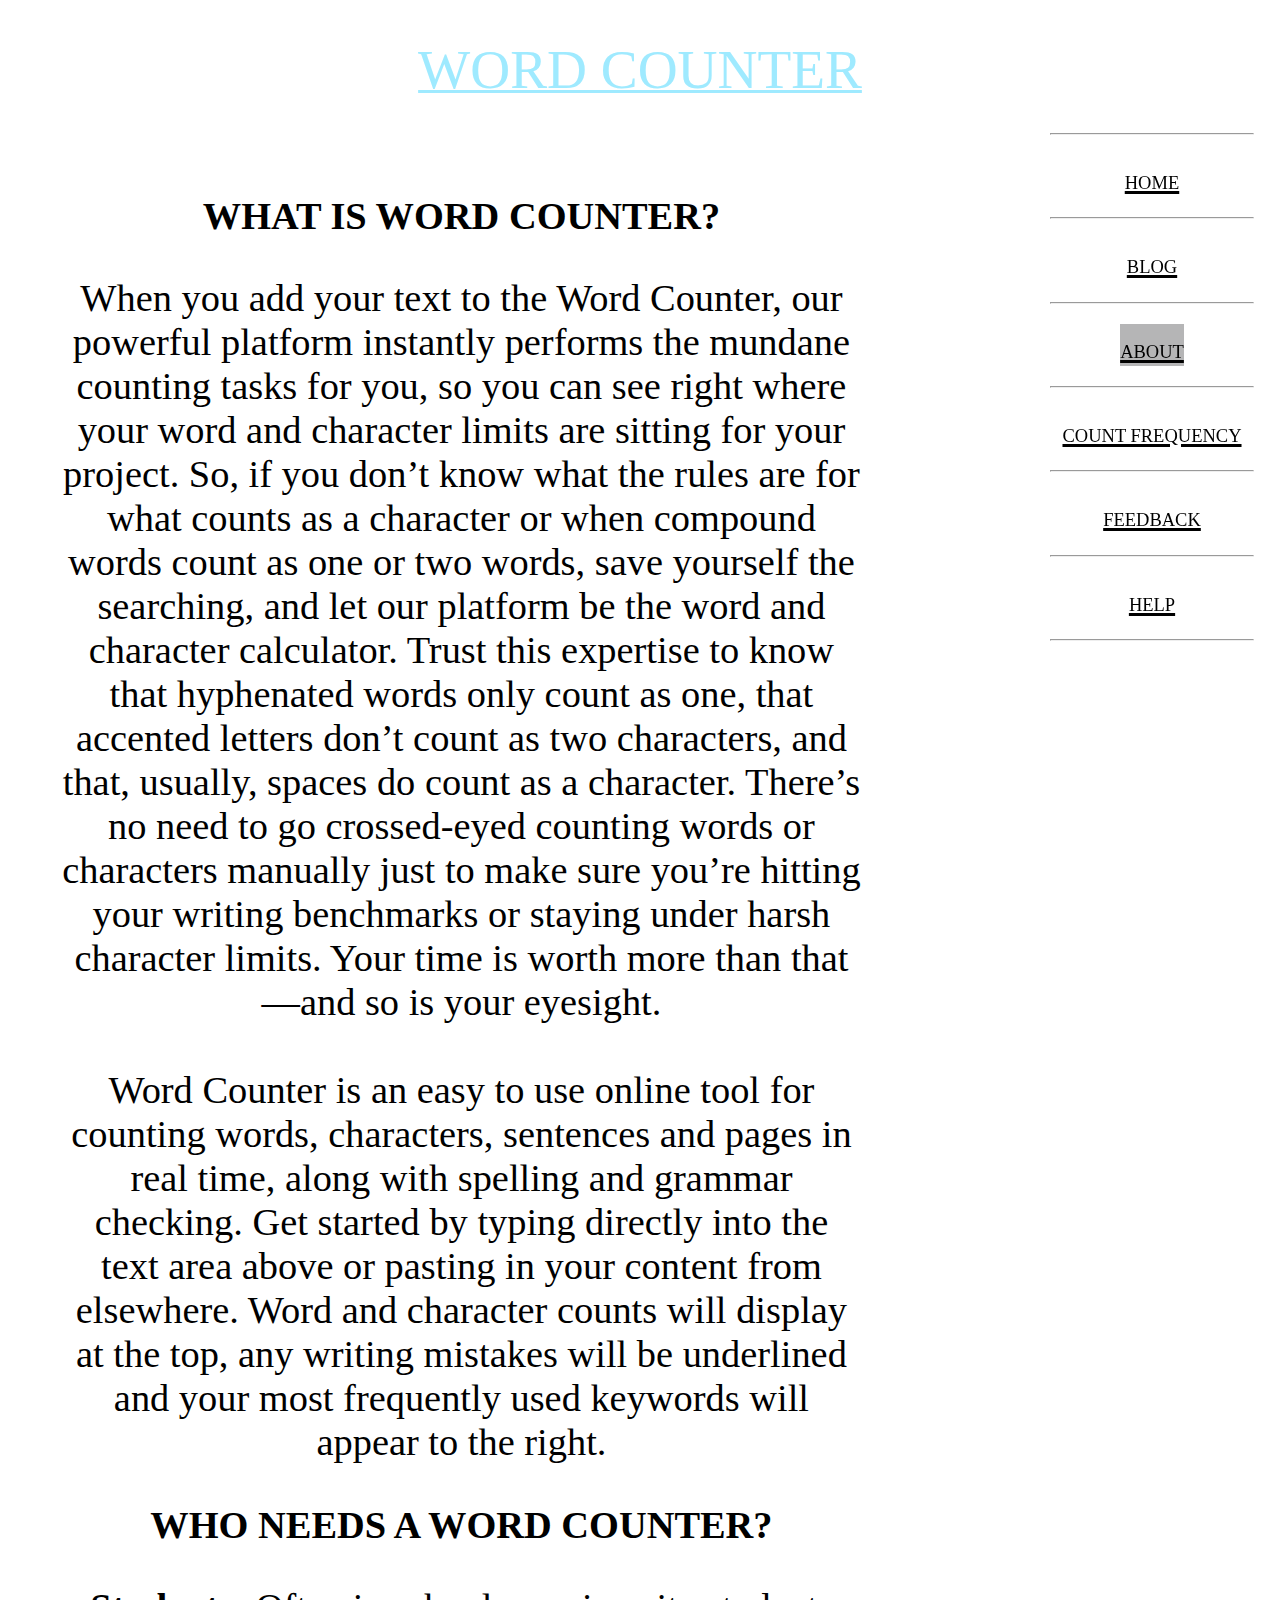
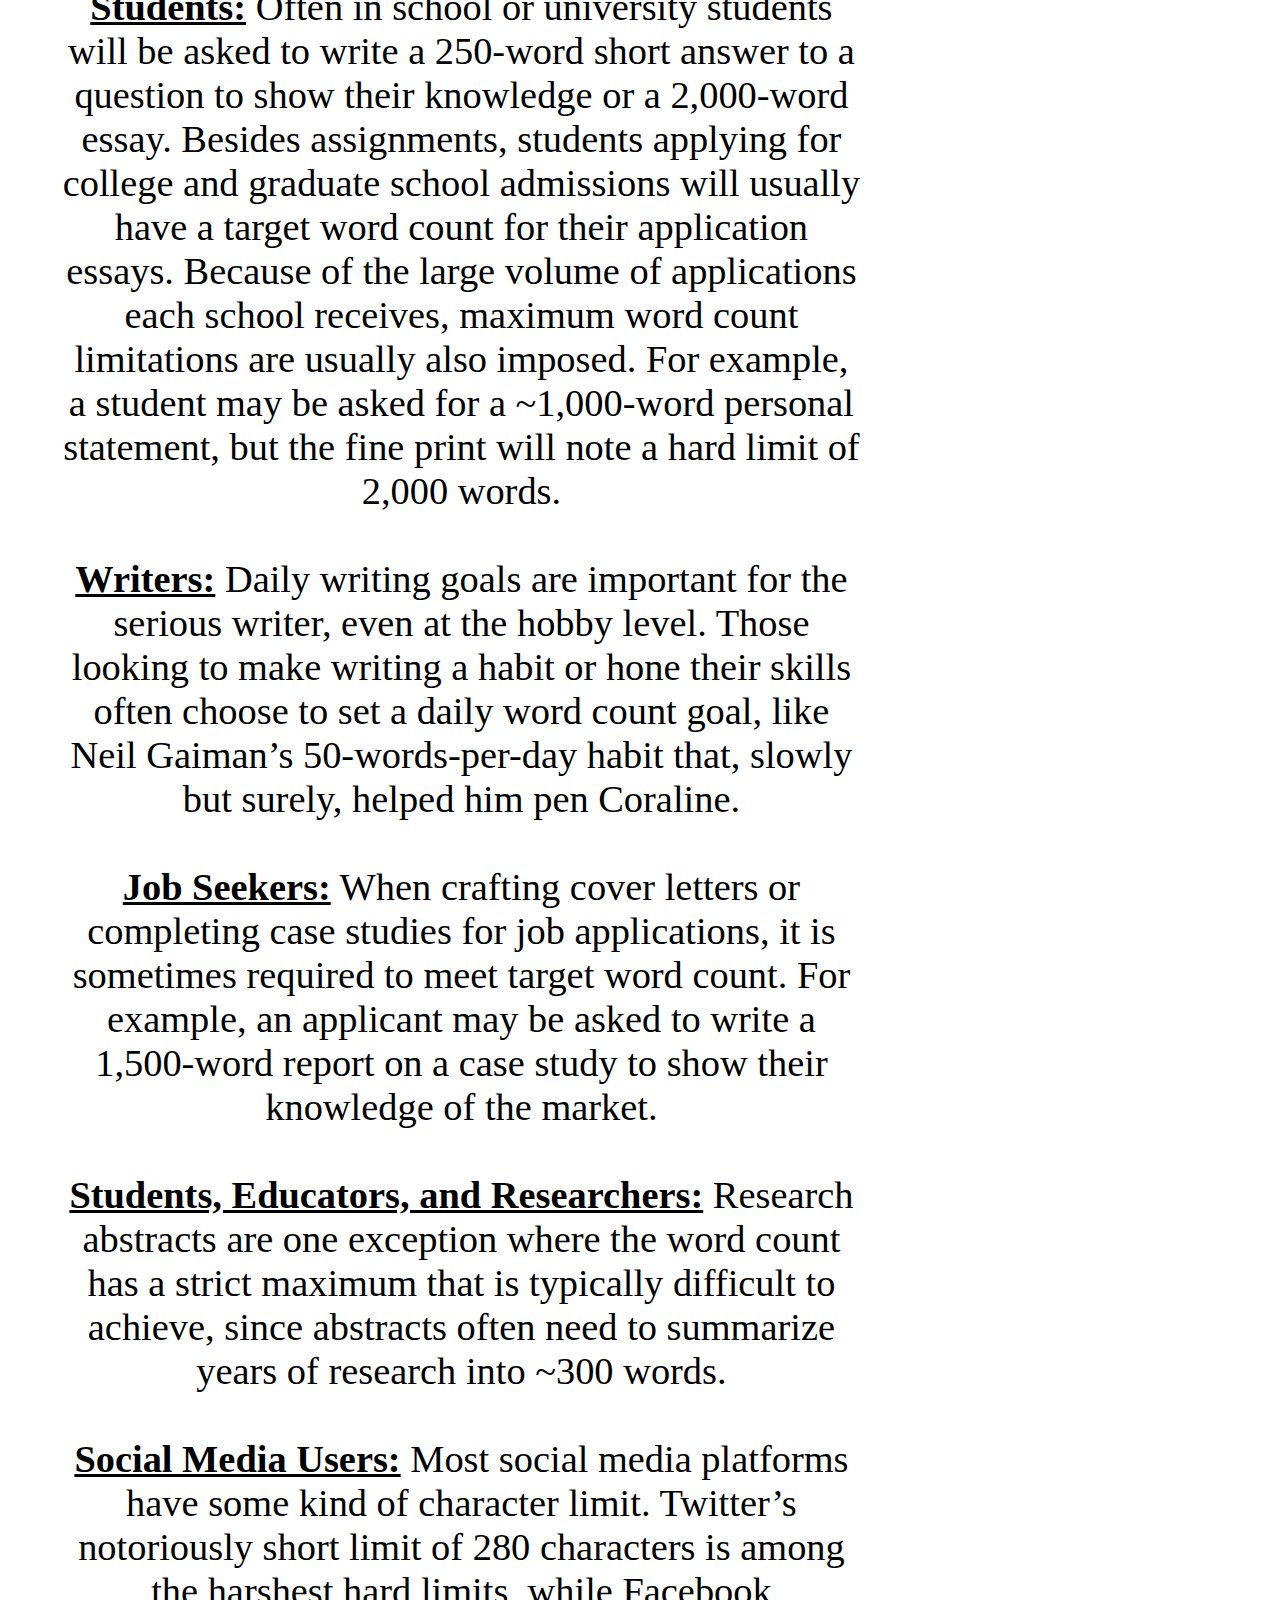
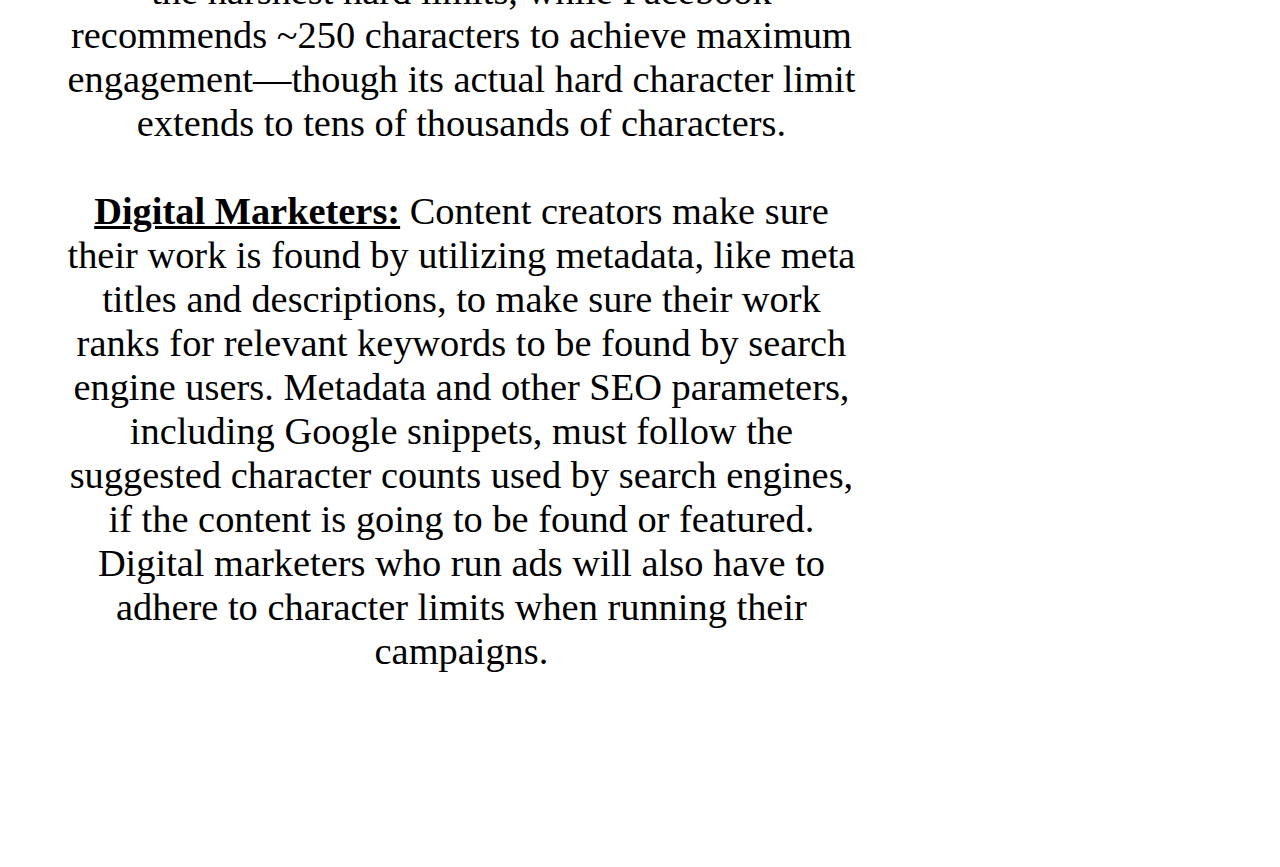
<file: full_and_final_website.html/about.html>
<!DOCTYPE html>
<html>
    <head>
        <meta charset="UTF-8">
    <meta http-equiv="X-UA-Compatible" content="IE=edge">
    <meta name="viewport" content="width=device-width, initial-scale=1.0">
    </head>
    <style>
        div.parent{
            display:grid;
            grid-template-columns: 70% 30%;
            margin-left: 2%;
            margin-right: 2%;
            margin-top: 2%;
            margin-bottom: 2%;
            /* border: solid black; */
            font-size: 40px;
            font-family: Georgia, 'Times New Roman', Times, serif;
        }
        .one{
            z-index: 10;
            font-size:3vw;
            margin:0%;
            padding:3%;
            background-image: url('https://tse4.mm.bing.net/th?id=OIP.OizYAY3-2MtbjfHpnBRYXAHaEK&pid=Api&P=0&h=180');
            background-size: 50%;
            /* min-width   : 600px; */
            color:rgb(159, 234, 255);
            text-align: center;
            text-transform:uppercase;
            grid-column: 1/3;
            position:fixed;
            top:0%;
            right:0%;
            left:0%;

            visibility: visible;
           -webkit-animation: fadeIn 1s;
            animation: fadeIn 1s;
            display: block;
            /* grid-row: 1/3; */
        }
        .two{
            margin:0%;
            padding:2%;
            /* background-color:rgb(150, 60, 27); */
            color:black;
            text-align: left;
            grid-column: 1/2;
            grid-row: 3/20;
        }
        .content a:hover {
            background-color:rgb(148, 148, 181);
        }
        .three a.active {
  background-color:rgb(181, 181, 182); }
  .three{
            font-size: 3vw;
            width: 20%;
            margin:0%;
            padding:2%;
            background-image: url('https://tse4.mm.bing.net/th?id=OIP.OizYAY3-2MtbjfHpnBRYXAHaEK&pid=Api&P=0&h=180');
            color:black;
            text-align: center;
            text-transform: uppercase;
            grid-column: 2/3;
            grid-row: 2/10;
            position:fixed;
            right:0%;
            top:0%;
            bottom:0%;
            visibility: visible;
           -webkit-animation: fadeIn 1s;
            animation: fadeIn 1s;
            }


            @media screen and (max-width: 700px) {
                .three{
            font-size: 30px;
            width: 20%;
            margin:0%;
            padding:2%;
            background-image: url('https://tse4.mm.bing.net/th?id=OIP.OizYAY3-2MtbjfHpnBRYXAHaEK&pid=Api&P=0&h=180');
            color:black;
            text-align: center;
            text-transform: uppercase;
            grid-column: 2/3;
            grid-row: 2/10;
            position:fixed;
            right:0%;
            top:0%;
            bottom:0%;
            visibility: visible;
           -webkit-animation: fadeIn 1s;
            animation: fadeIn 1s;
            }
        }
        /* Add animation (fade in the popup) */
          @-webkit-keyframes fadeIn {
          from {opacity: 0;}
          to {opacity: 1;}
         }

        @keyframes fadeIn {
        from {opacity: 0;}
        to {opacity:1 ;}
        }
        body{
            grid:none;
            background-image: url('https://media.istockphoto.com/id/1223914421/vector/abstract-blue-wave-background.jpg?s=612x612&w=0&k=20&c=W8IAWjODYdStfbZXxqdG-ovDG2rWjRehnlrQCw1eDn0=');
            margin:10px;
            padding:10px;
            text-align: center;
        }
        * {
  box-sizing: border-box;
}

#popup {
  display: none;
}

.popup__wrapper {
  background: rgba(0, 0, 0, .75);
  position: fixed;
  top: 0;
  left: 0;
  bottom: 0;
  right: 0;
  z-index: 10;
}

.popup__container {
  background: #fff;
  font-family: Helvetica, Arial, sans-serif;
  font-size: 18px;
  margin: 100px auto;
  max-width: 100%;
  padding: 20px;
  width: 500px;
}

.popup__title {
  font-size: 26px;
  margin-bottom: 15px;
}
    </style>
    <body>
        <div class="parent">
        <div class="two"><small><small></small>
            <br>
            <br>

        <h3 style="text-align: center; font-size: 3vw;">WHAT IS WORD COUNTER?</h3>
        <p style="text-align: center; font-size: 3vw;">When you add your text to the Word Counter, our powerful platform instantly performs the mundane counting tasks for you, so you can see right where your word and character limits are sitting for your project.
So, if you don’t know what the rules are for what counts as a character or when compound words count as one or two words, save yourself the searching, and let our platform be the word and character calculator.
Trust this expertise to know that hyphenated words only count as one, that accented letters don’t count as two characters, and that, usually, spaces do count as a character.
There’s no need to go crossed-eyed counting words or characters manually just to make sure you’re hitting your writing benchmarks or staying under harsh character limits. Your time is worth more than that—and so is your eyesight.<br><br>

Word Counter is an easy to use online tool for counting words, characters, sentences and pages in real time, along with spelling and grammar checking. Get started by typing directly into the text area above or pasting
 in your content from elsewhere. Word and character counts will display at the top, any writing mistakes will be underlined and your most frequently used keywords will appear to the right.</p>
 <h3 style="text-align: center;font-size: 3vw;">WHO NEEDS A WORD COUNTER?</h3>
 <p style="text-align: center;font-size: 3vw;"><u><b>Students:</b></u> Often in school or university students will be asked to write a 250-word short answer to a question to show their knowledge or a 2,000-word essay.
Besides assignments, students applying for college and graduate school admissions will usually have a target word count for their application essays. Because of the large volume of applications each school receives, maximum word count limitations are usually also imposed.
For example, a student may be asked for a ~1,000-word personal statement, but the fine print will note a hard limit of 2,000 words.<br><br>
<u><b>Writers:</b></u> Daily writing goals are important for the serious writer, even at the hobby level. Those looking to make writing a habit or hone their skills often choose to set a daily word count goal, like Neil Gaiman’s 50-words-per-day habit that, slowly but surely, helped him pen Coraline.<br><br>
<u><b>Job Seekers:</b></u>  When crafting cover letters or completing case studies for job applications, it is sometimes required to meet target word count. For example, an applicant may be asked to write a 1,500-word report on a case study to show their knowledge of the market.<br><br>
<u><b>Students, Educators, and Researchers:</b></u> Research abstracts are one exception where the word count has a strict maximum that is typically difficult to achieve, since abstracts often need to summarize years of research into ~300 words.<br><br>
<u><b>Social Media Users:</b></u> Most social media platforms have some kind of character limit. Twitter’s notoriously short limit of 280 characters is among the harshest hard limits, while Facebook recommends ~250 characters to achieve maximum engagement—though its actual hard character limit extends to tens of thousands of characters.<br><br>
<u><b>Digital Marketers:</b></u>  Content creators make sure their work is found by utilizing metadata, like meta titles and descriptions, to make sure their work ranks for relevant keywords to be found by search engine users. Metadata and other SEO parameters, including Google snippets, must follow the suggested character counts used by search engines, if the content is going to be found or featured.
Digital marketers who run ads will also have to adhere to character limits when running their campaigns.</p>
<br>
<br> 
</small>
</small>
</div>
<p class="one" style="font-family:Georgia, 'Times New Roman', Times, serif;"><u><big><big>WORD COUNTER</big></big></u></p>
            <div class='three'>
                <br><br><hr>
                <div class='content'>
                <a  href='extra project.html' style="color:black; position:relative; text-align: center; "><small><small><small><small>HOME</small></small></small></small></a><hr>
            <a  href='blog.html' style="color:black; position:relative; text-align: center; "><small><small><small><small>BLOG</small></small></small></small></a><hr>
             <a href='about.html'  class='active'  style="color:black;position:relative; bottom:0px;"><small><small><small><small> ABOUT</small></small></small></small></a><hr>
                <a  href='f1.htm' style="color:black; position:relative;  text-align: center; "><small><small><small><small>COUNT FREQUENCY</small></small></small></small></a><hr>
            <!-- <a  href='find word.html' style="color:black; position:relative; text-align: center; "><small><small><small><small>FIND WORD</small></small></small></small></a><hr> -->
            <a  href='feedback.html' style="color:black; position:relative; text-align: center; "><small><small><small><small>FEEDBACK</small></small></small></small></a><hr>
    <a  href='help.html' style="color:black; position:relative; text-align: center; "><small><small><small><small>HELP</small></small></small></small></a><hr>
        
        </div>
            </div>
</div>
<div id="popup" class="popup__wrapper">
  <div class="popup__container">
    <h1 class="popup__title">Thank you for visiting!</h1>
    <p>Have a wonderful day 💁</p>
    <p>Kindly fill the feedback form!!</p>
    <a href="feedback.html">
      <button name= "feedback" size="20" maxlength="40"style="background-color:rgb(88, 175, 246); border: 3px black gradient;border-radius: 30px;"> <b><pre> FEEDBACK </pre></b></button>
      </a>
      <!-- <br><br> -->
      <a href="about.html">
          <button name= "home" size="20" maxlength="40"style="background-color:rgb(88, 175, 246); border: 3px black gradient;border-radius: 30px; right:10px;"> <b><pre> BACK </pre></b></button>
          </a>
  </div>
</div>
    </body>
    <script>
        function onMouseOut(event) {
  // If the mouse is near the top of the window, show the popup
  if (event.clientY < 90) {
    // Remove this event listener
    document.removeEventListener("mouseout", onMouseOut);

    // Show the popup
    document.getElementById("popup").style.display = "block";
  }
}

document.addEventListener("mouseout", onMouseOut);
    </script>
</html>
</file>
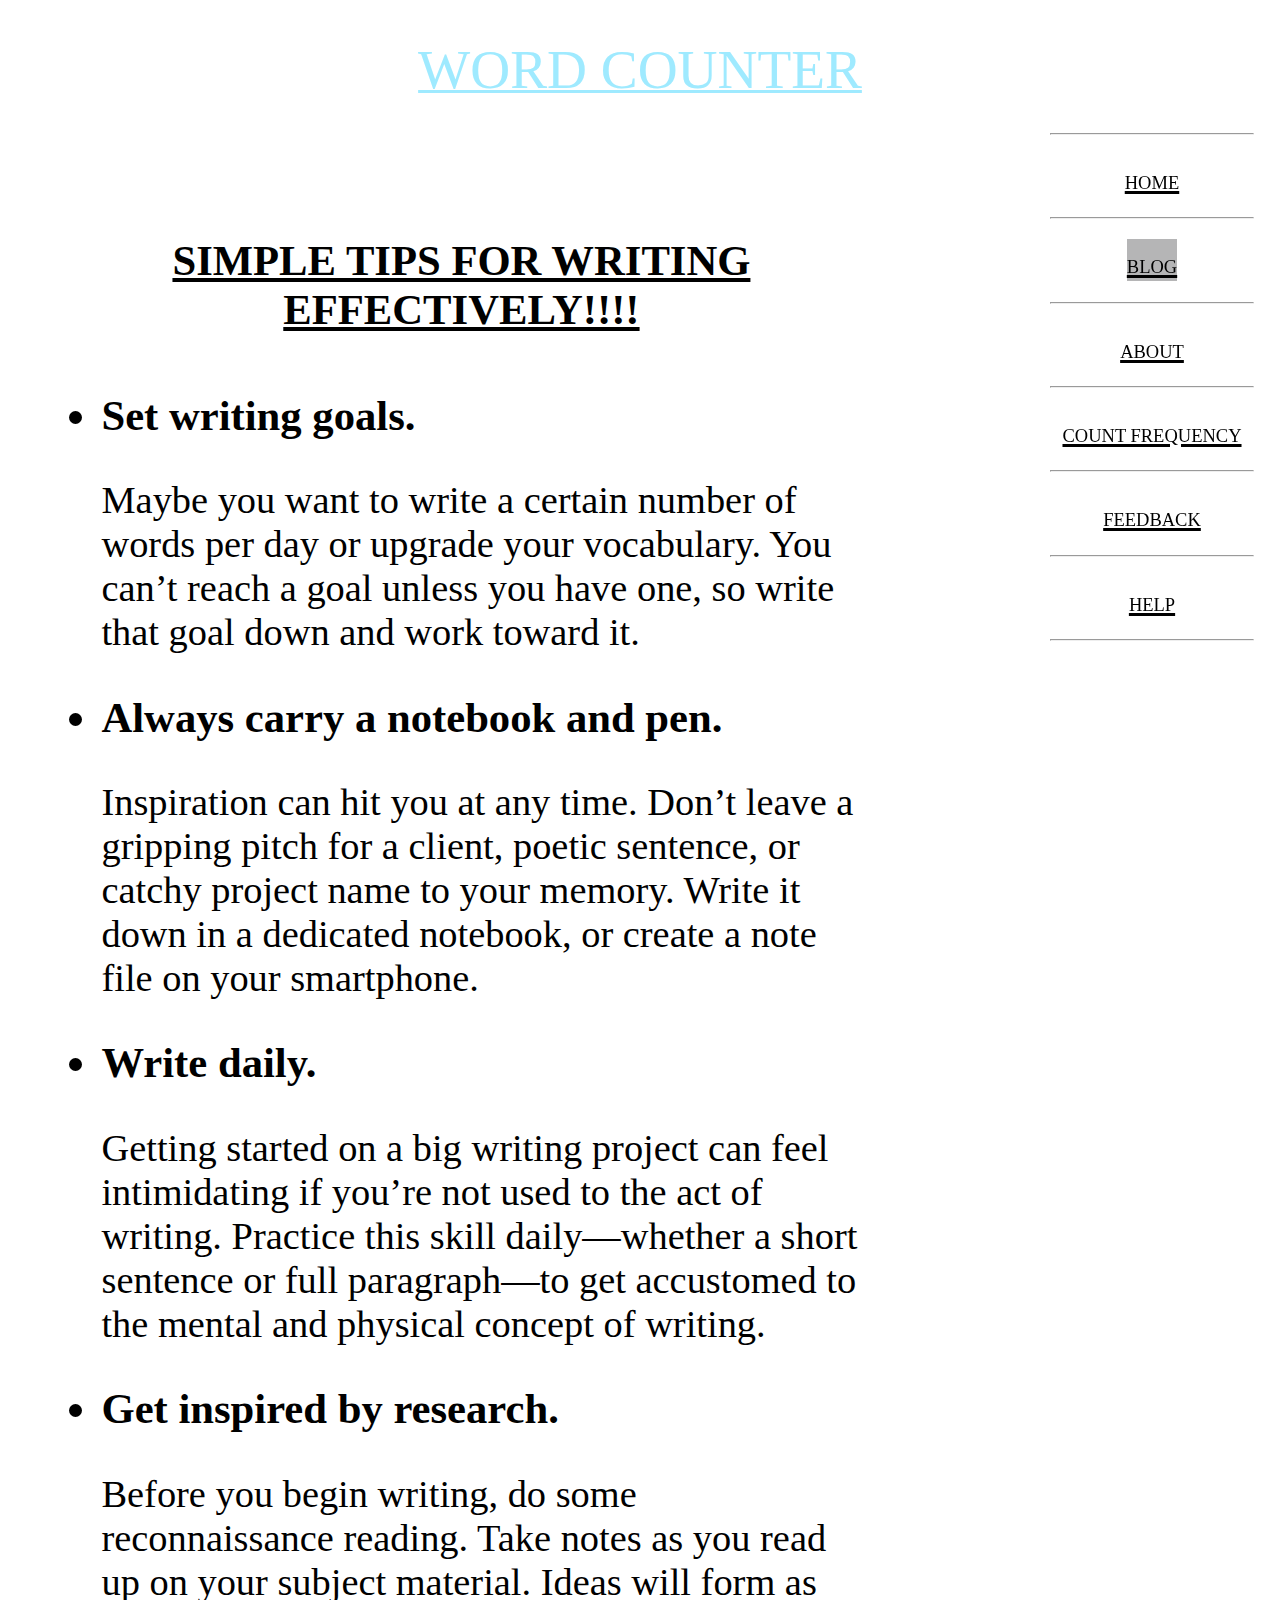
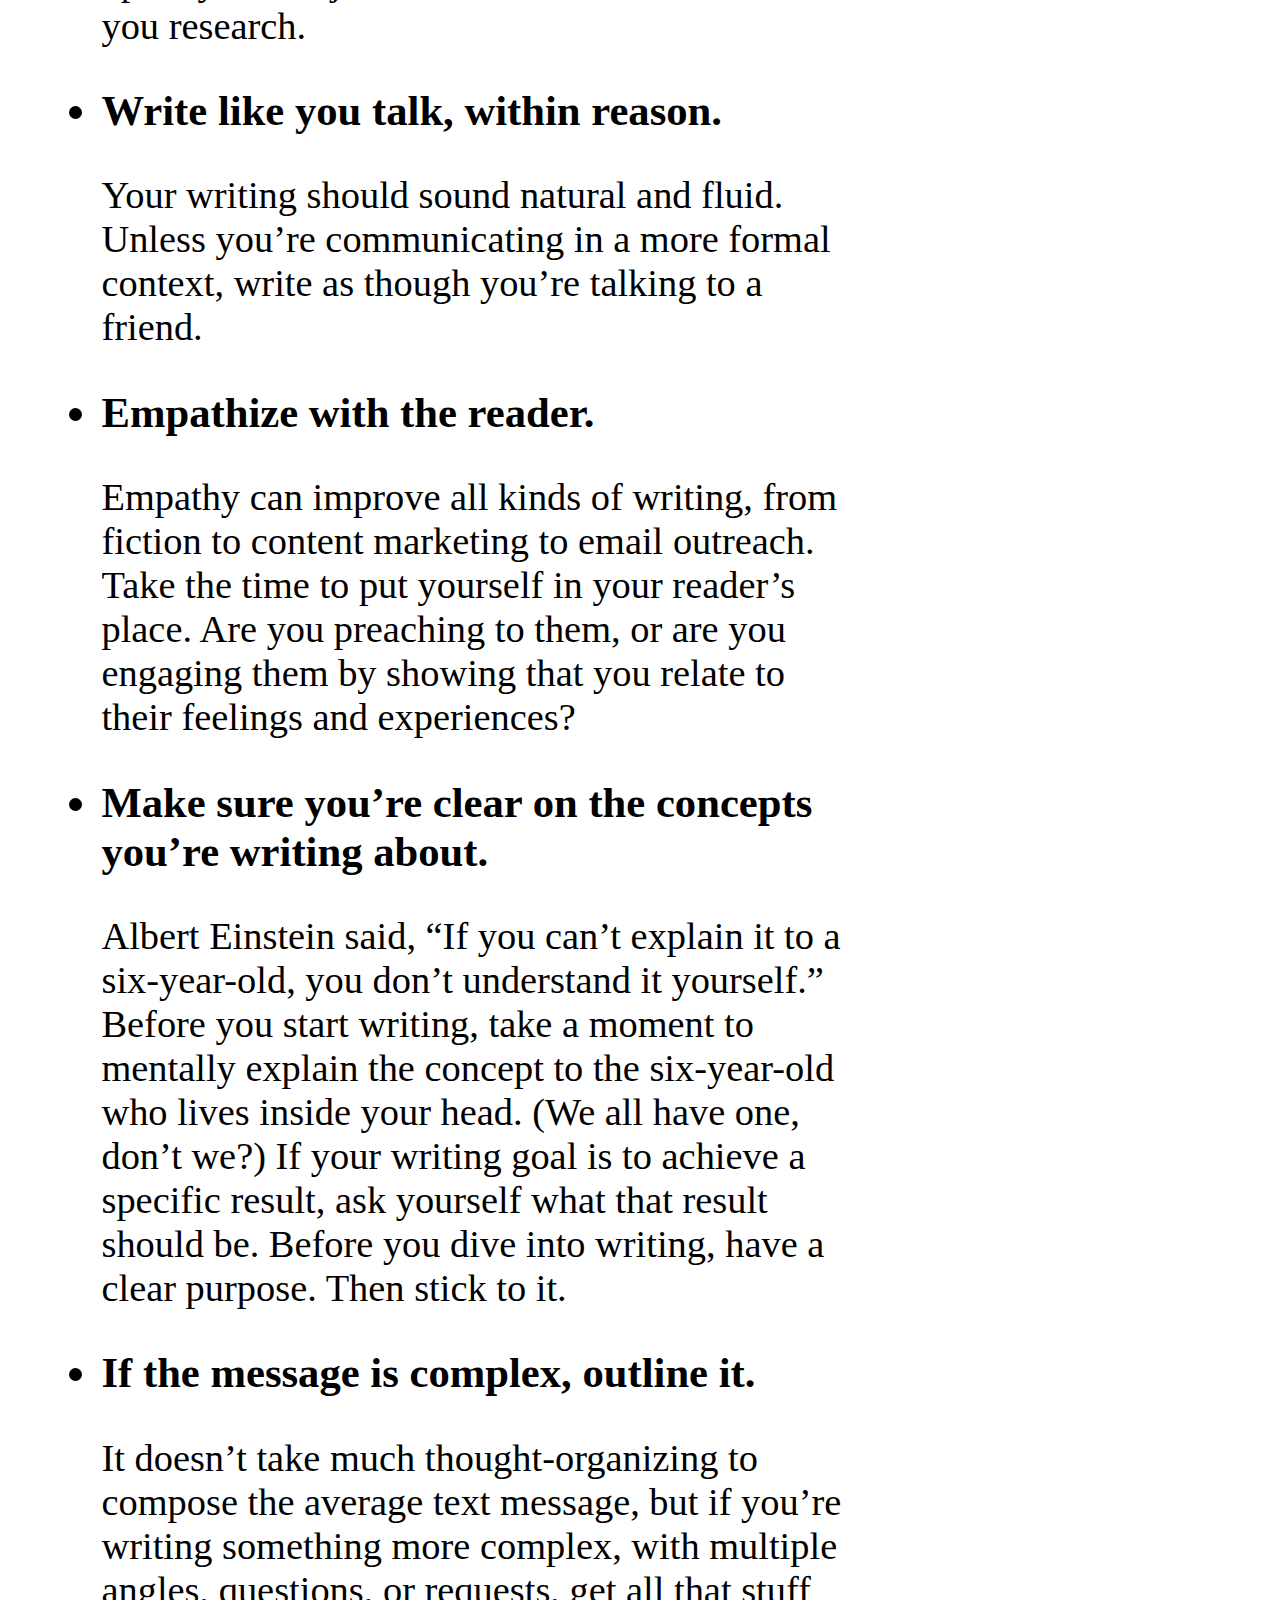
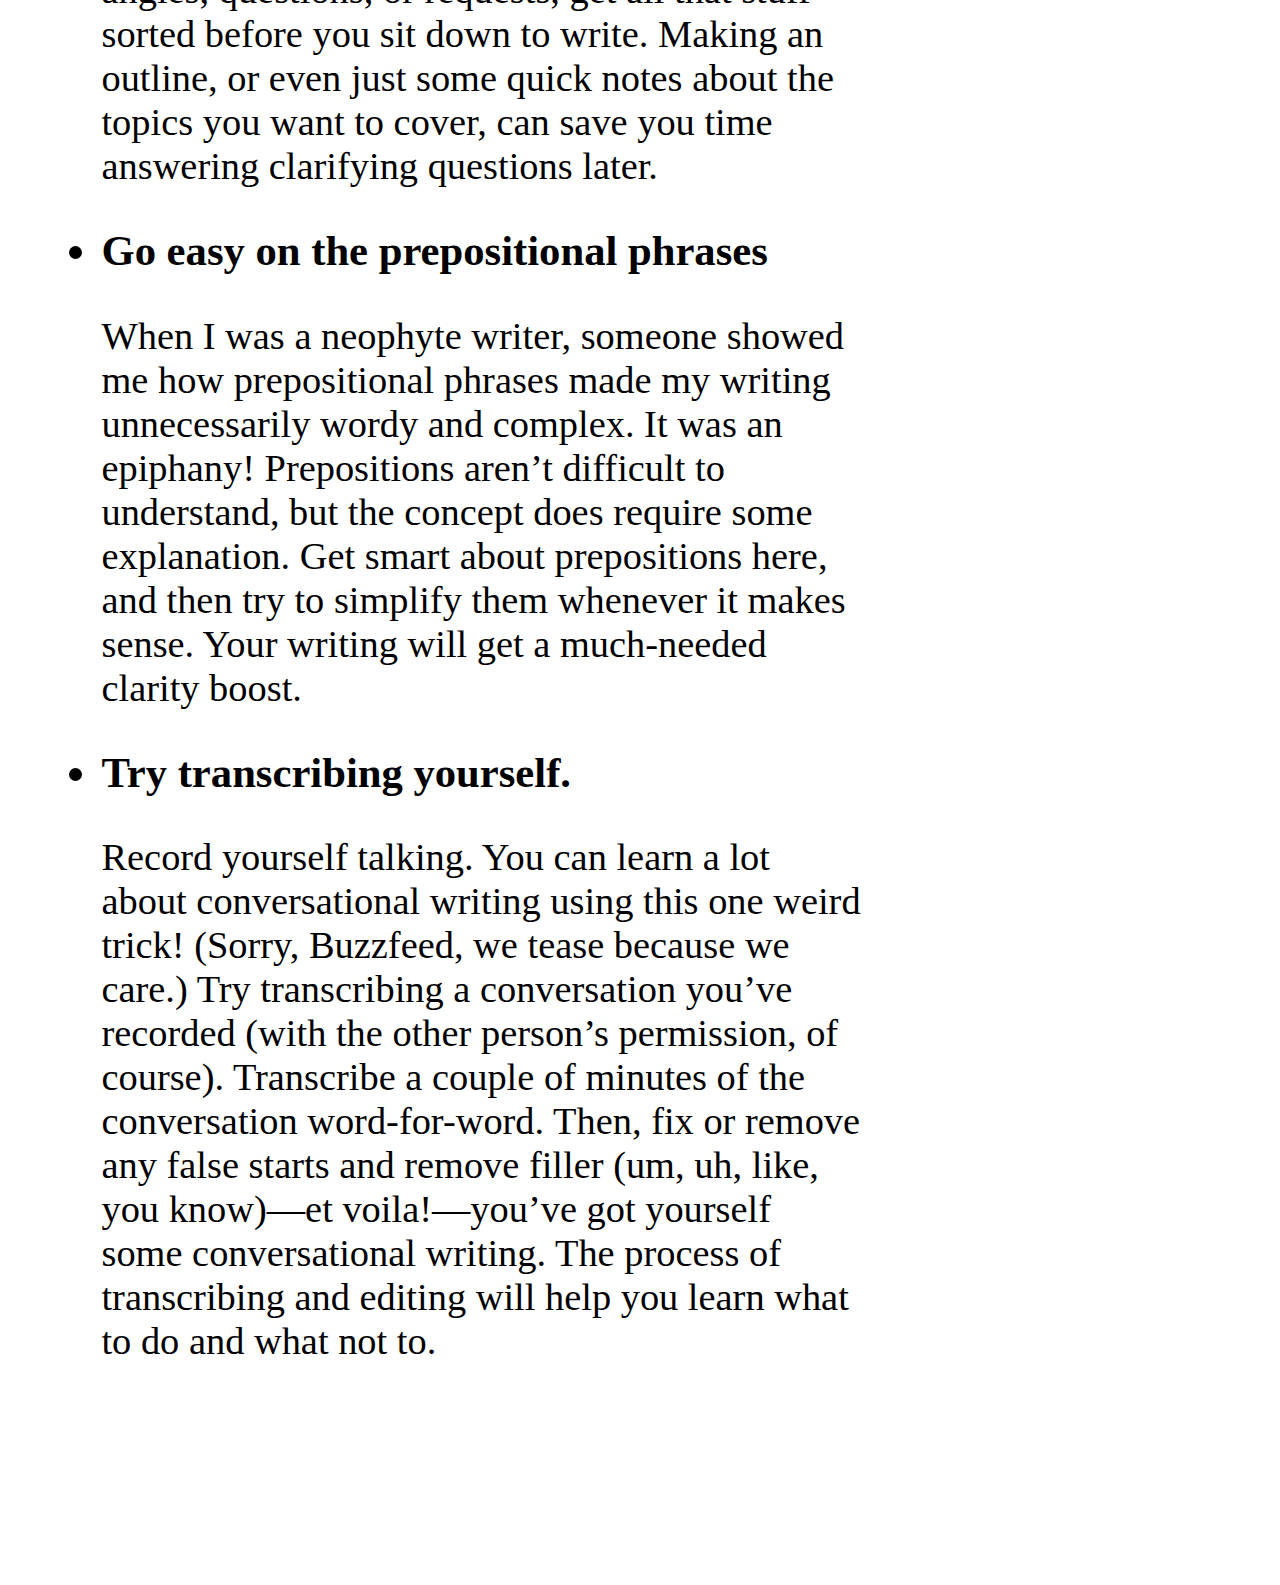
<file: full_and_final_website.html/blog.html>
<!DOCTYPE html>
<html>
    <head>
        <meta charset="UTF-8">
    <meta http-equiv="X-UA-Compatible" content="IE=edge">
    <meta name="viewport" content="width=device-width, initial-scale=1.0">
    </head>
    <style>

        div.parent{
            display:grid;
            grid-template-columns: 70% 30%;
            margin-left: 2%;
            margin-right: 2%;
            margin-top: 2%;
            margin-bottom: 2%;
            /* border: solid black; */
            font-size: 4vw;
            font-family: Georgia, 'Times New Roman', Times, serif;
        }
        .one{
            z-index: 10;
            font-size:3vw;
            margin:0%;
            padding:3%;
            background-image: url('https://tse4.mm.bing.net/th?id=OIP.OizYAY3-2MtbjfHpnBRYXAHaEK&pid=Api&P=0&h=180');
            background-size: 50%;
            /* min-width   : 600px; */
            color:rgb(159, 234, 255);
            text-align: center;
            text-transform:uppercase;
            grid-column: 1/3;
            position:fixed;
            top:0%;
            right:0%;
            left:0%;

            visibility: visible;
           -webkit-animation: fadeIn 1s;
            animation: fadeIn 1s;
            display: block;
            /* grid-row: 1/3; */
        }
        .two{
            margin:0%;
            padding:2%;
            /* background-color:rgb(150, 60, 27); */
            color:black;
            text-align: left;
            grid-column: 1/2;
            grid-row: 3/20;
        }
        .content a:hover {
            background-color:rgb(148, 148, 181);
        }
        .three a.active {
  background-color:rgb(181, 181, 182); }
  .three{
            font-size: 3vw;
            width: 20%;
            margin:0%;
            padding:2%;
            background-image: url('https://tse4.mm.bing.net/th?id=OIP.OizYAY3-2MtbjfHpnBRYXAHaEK&pid=Api&P=0&h=180');
            color:black;
            text-align: center;
            text-transform: uppercase;
            grid-column: 2/3;
            grid-row: 2/10;
            position:fixed;
            right:0%;
            top:0%;
            bottom:0%;
            visibility: visible;
           -webkit-animation: fadeIn 1s;
            animation: fadeIn 1s;
            }


            @media screen and (max-width: 700px) {
                .three{
            font-size: 30px;
            width: 20%;
            margin:0%;
            padding:2%;
            background-image: url('https://tse4.mm.bing.net/th?id=OIP.OizYAY3-2MtbjfHpnBRYXAHaEK&pid=Api&P=0&h=180');
            color:black;
            text-align: center;
            text-transform: uppercase;
            grid-column: 2/3;
            grid-row: 2/10;
            position:fixed;
            right:0%;
            top:0%;
            bottom:0%;
            visibility: visible;
           -webkit-animation: fadeIn 1s;
            animation: fadeIn 1s;
            }
        }
        /* Add animation (fade in the popup) */
          @-webkit-keyframes fadeIn {
          from {opacity: 0;}
          to {opacity: 1;}
         }

        @keyframes fadeIn {
        from {opacity: 0;}
        to {opacity:1 ;}
        }
        body{
            grid:none;
            background-image: url('https://media.istockphoto.com/id/1223914421/vector/abstract-blue-wave-background.jpg?s=612x612&w=0&k=20&c=W8IAWjODYdStfbZXxqdG-ovDG2rWjRehnlrQCw1eDn0=');
            margin:10px;
            padding:10px;
            text-align: center;
        }
        * {
  box-sizing: border-box;
}

#popup {
  display: none;
}

.popup__wrapper {
  background: rgba(0, 0, 0, .75);
  position: fixed;
  top: 0;
  left: 0;
  bottom: 0;
  right: 0;
  z-index: 10;
}

.popup__container {
  background: #fff;
  font-family: Helvetica, Arial, sans-serif;
  font-size: 18px;
  margin: 100px auto;
  max-width: 100%;
  padding: 20px;
  width: 500px;
}

.popup__title {
  font-size: 26px;
  margin-bottom: 15px;
}
    </style>
    <body>
        <div class="parent">
        <div class="two"><small><small></small>
            <br>
            <br>
            <h4 style="text-align: center;"><u>SIMPLE TIPS FOR WRITING EFFECTIVELY!!!! </u></h4>
            <ul>
                <li>
                    <b>Set writing goals.</b>
                    <p style="font-size: 3vw ">Maybe you want to write a certain number of words per day or upgrade your vocabulary. You can’t reach a goal unless you have one, so write that goal down and work toward it.</p>
                </li>
                <li>
                    <b>Always carry a notebook and pen.</b>
                    <p style="font-size: 3vw;">Inspiration can hit you at any time. Don’t leave a gripping pitch for a client, poetic sentence, or catchy project name to your memory. Write it down in a dedicated notebook, or create a note file on your smartphone. </p>
                </li>
                <li>
                    <b>Write daily.</b>
                    <p style="font-size: 3vw;">Getting started on a big writing project can feel intimidating if you’re not used to the act of writing. Practice this skill daily—whether a short sentence or full paragraph—to get accustomed to the mental and physical concept of writing.</p>
                </li>
                <li>
                    <b>Get inspired by research.</b>
                    <p style="font-size: 3vw;">Before you begin writing, do some reconnaissance reading. Take notes as you read up on your subject material. Ideas will form as you research.</p>
                </li>
                <li>
                    <b>Write like you talk, within reason.</b>
                    <p style="font-size: 3vw;">Your writing should sound natural and fluid. Unless you’re communicating in a more formal context, write as though you’re talking to a friend.</p>
                </li>
                <li>
                    <b> Empathize with the reader.</b>
                    <p style="font-size: 3vw;">Empathy can improve all kinds of writing, from fiction to content marketing to email outreach. Take the time to put yourself in your reader’s place. Are you preaching to them, or are you engaging them by showing that you relate to their feelings and experiences?</p>
                </li>
                <li>
                    <b> Make sure you’re clear on the concepts you’re writing about.</b>
                    <p style="font-size: 3vw;">Albert Einstein said, “If you can’t explain it to a six-year-old, you don’t understand it yourself.” Before you start writing, take a moment to mentally explain the concept to the six-year-old who lives inside your head. (We all have one, don’t we?) If your writing goal is to achieve a specific result, ask yourself what that result should be. Before you dive into writing, have a clear purpose. Then stick to it.</p>
                </li>
                <li>
                    <b> If the message is complex, outline it.</b>
                    <p style="font-size: 3vw;">It doesn’t take much thought-organizing to compose the average text message, but if you’re writing something more complex, with multiple angles, questions, or requests, get all that stuff sorted before you sit down to write. Making an outline, or even just some quick notes about the topics you want to cover, can save you time answering clarifying questions later. </p>
                </li>
                <li>
                    <b>Go easy on the prepositional phrases</b>
                    <p style="font-size: 3vw;">When I was a neophyte writer, someone showed me how prepositional phrases made my writing unnecessarily wordy and complex. It was an epiphany!
                    Prepositions aren’t difficult to understand, but the concept does require some explanation. Get smart about prepositions here, and then try to simplify them whenever it makes sense. Your writing will get a much-needed clarity boost.</p>
                    </li>
                <li>
                    <b>Try transcribing yourself.</b>
                    <p style="font-size: 3vw;">Record yourself talking. You can learn a lot about conversational writing using this one weird trick! (Sorry, Buzzfeed, we tease because we care.)
                 Try transcribing a conversation you’ve recorded (with the other person’s permission, of course). Transcribe a couple of minutes of the conversation word-for-word. Then, fix or remove any false starts and remove filler (um, uh, like, you know)—et voila!—you’ve got yourself some conversational writing. The process of transcribing and editing will help you learn what to do and what not to.</p>
                    </li>
                </ul>
<br>
<br>
</small>
</small>
</div>
<p class="one" style="font-family:Georgia, 'Times New Roman', Times, serif;"><u><big><big>WORD COUNTER</big></big></u></p>
            <div class='three'>
                <br><br><hr>
                <div class='content'>
                <a  href='extra project.html' style="color:black; position:relative; text-align: center; "><small><small><small><small>HOME</small></small></small></small></a><hr>
            <a  href='blog.html' class='active' style="color:black; position:relative; text-align: center; "><small><small><small><small>BLOG</small></small></small></small></a><hr>
             <a href='about.html'   style="color:black;position:relative; bottom:0px;"><small><small><small><small> ABOUT</small></small></small></small></a><hr>
                <a  href='f1.htm' style="color:black; position:relative;  text-align: center; "><small><small><small><small>COUNT FREQUENCY</small></small></small></small></a><hr>
            <!-- <a  href='find word.html' style="color:black; position:relative; text-align: center; "><small><small><small><small>FIND WORD</small></small></small></small></a><hr> -->
            <a  href='feedback.html' style="color:black; position:relative; text-align: center; "><small><small><small><small>FEEDBACK</small></small></small></small></a><hr>
    <a  href='help.html' style="color:black; position:relative; text-align: center; "><small><small><small><small>HELP</small></small></small></small></a><hr>
        
        </div>
            </div>
</div>
<div id="popup" class="popup__wrapper">
    <div class="popup__container">
      <h1 class="popup__title">Thank you for visiting!</h1>
      <p>Have a wonderful day 💁</p>
      <p>Kindly fill the feedback form!!</p>
      <a href="feedback.html">
        <button name= "feedback" size="20" maxlength="40"style="background-color:rgb(88, 175, 246); border: 3px black gradient;border-radius: 30px;"> <b><pre> FEEDBACK </pre></b></button>
        </a>
        <!-- <br><br> -->
        <a href="blog.html">
            <button name= "home" size="20" maxlength="40"style="background-color:rgb(88, 175, 246); border: 3px black gradient;border-radius: 30px; right:10px;"> <b><pre> BACK </pre></b></button>
            </a>
    </div>
  </div>
    </body>
    <script>
        function onMouseOut(event) {
  // If the mouse is near the top of the window, show the popup
  if (event.clientY < 50) {
    // Remove this event listener
    document.removeEventListener("mouseout", onMouseOut);

    // Show the popup
    document.getElementById("popup").style.display = "block";
  }
}

document.addEventListener("mouseout", onMouseOut);
    </script>
</html>
</file>
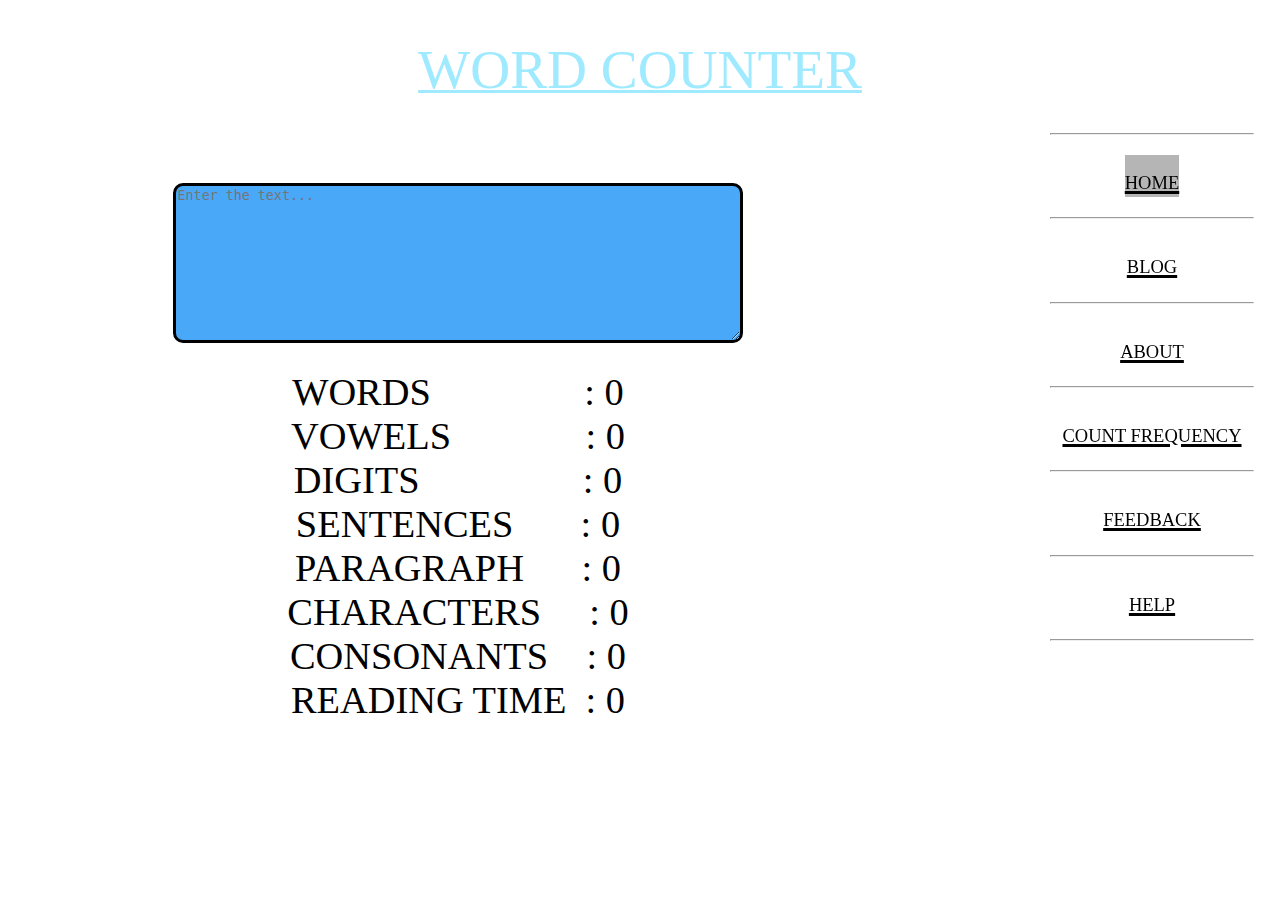
<file: full_and_final_website.html/extra project.html>
<!DOCTYPE html>
<html>
    <meta charset="UTF-8">
    <meta http-equiv="X-UA-Compatible" content="IE=edge">
    <meta name="viewport" content="width=device-width, initial-scale=1.0">
    <style>
    
        div.parent{
            display:grid;
            grid-template-columns: 70% 30%;
            margin-left: 2%;
            margin-right: 2%;
            margin-top: 2%;
            margin-bottom: 2%;
            /* border: solid black; */
            font-size: 40px;
            font-family:Georgia, 'Times New Roman', Times, serif;
        }
        .one{
            z-index: 10;
            font-size:3vw;
            margin:0%;
            padding:3%;
            background-image: url('https://tse4.mm.bing.net/th?id=OIP.OizYAY3-2MtbjfHpnBRYXAHaEK&pid=Api&P=0&h=180');
            background-size: 50%;
            /* min-width   : 600px; */
            color:rgb(159, 234, 255);
            text-align: center;
            text-transform:uppercase;
            grid-column: 1/3;
            position:fixed;
            top:0%;
            right:0%;
            left:0%;

            visibility: visible;
           -webkit-animation: fadeIn 1s;
            animation: fadeIn 1s;
            display: block;
            /* grid-row: 1/3; */
        }
        .two{
            margin:0%;
            padding:2%;
            /* background-color:rgb(150, 60, 27); */
            color:black;
            text-align: center;
            text-transform:uppercase;
            grid-column: 1/2;
            grid-row: 3/20;
        }
        .content a:hover {
            background-color:rgb(148, 148, 181);
        }
        .three a.active {
  background-color:rgb(181, 181, 182); 
}
        .three{
            font-size: 3vw;
            width: 20%;
            margin:0%;
            padding:2%;
            background-image: url('https://tse4.mm.bing.net/th?id=OIP.OizYAY3-2MtbjfHpnBRYXAHaEK&pid=Api&P=0&h=180');
            color:black;
            text-align: center;
            text-transform: uppercase;
            grid-column: 2/3;
            grid-row: 2/10;
            position:fixed;
            right:0%;
            top:0%;
            bottom:0%;
            visibility: visible;
           -webkit-animation: fadeIn 1s;
            animation: fadeIn 1s;
            }

            @media screen and (max-width: 700px) {
                .three{
            font-size: 30px;
            width: 20%;
            margin:0%;
            padding:2%;
            background-image: url('https://tse4.mm.bing.net/th?id=OIP.OizYAY3-2MtbjfHpnBRYXAHaEK&pid=Api&P=0&h=180');
            color:black;
            text-align: center;
            text-transform: uppercase;
            grid-column: 2/3;
            grid-row: 2/10;
            position:fixed;
            right:0%;
            top:0%;
            bottom:0%;
            visibility: visible;
           -webkit-animation: fadeIn 1s;
            animation: fadeIn 1s;
            }
}

/* Add animation (fade in the popup) */
          @-webkit-keyframes fadeIn {
          from {opacity: 0;}
          to {opacity: 1;}
         }

        @keyframes fadeIn {
        from {opacity: 0;}
        to {opacity:1 ;}
        }
        
        body{
          grid:none;    
            /* background-color:rgb(28, 212, 236); */
            background-image: url('https://media.istockphoto.com/id/1223914421/vector/abstract-blue-wave-background.jpg?s=612x612&w=0&k=20&c=W8IAWjODYdStfbZXxqdG-ovDG2rWjRehnlrQCw1eDn0=');
            background-size: 50%;
            min-width: 300px;
        }
        * {
  box-sizing: border-box;
}

#popup {
  display: none;
}

.popup__wrapper {
  background: rgba(0, 0, 0, .75);
  position: fixed;
  top: 0;
  left: 0;
  bottom: 0;
  right: 0;
  z-index: 10;
}

.popup__container {
  background: #fff;
  font-family: Helvetica, Arial, sans-serif;
  font-size: 18px;
  margin: 100px auto;
  max-width: 100%;
  padding: 20px;
  width: 500px;
}

.popup__title {
  font-size: 26px;
  margin-bottom: 15px;
}
        
    </style>
    <body>
    <div class="parent">
    <p class="one"  ><u><big><big>WORD COUNTER  </big></big></u></p>
    <div class='three'>
        <br><br><hr>
        <div class='content'>
        <a  href='extra project.html' class='active' style="color:black; position:relative; text-align: center; "><small><small><small><small>HOME</small></small></small></small></a><hr>
    <a  href='blog.html' style="color:black; position:relative; text-align: center; "><small><small><small><small>BLOG</small></small></small></small></a><hr>
     <a href='about.html' style="color:black;position:relative; bottom:0px;"><small><small><small><small> ABOUT</small></small></small></small></a><hr>
        <a  href='f1.htm' style="color:black; position:relative;  text-align: center; "><small><small><small><small>COUNT FREQUENCY</small></small></small></small></a><hr>
    <!-- <a  href='find word.html' style="color:black; position:relative; text-align: center; "><small><small><small><small>FIND WORD</small></small></small></small></a><hr> -->
    <a  href='feedback.html' style="color:black; position:relative; text-align: center; "><small><small><small><small>FEEDBACK</small></small></small></small></a><hr>
    <a  href='help.html' style="color:black; position:relative; text-align: center; "><small><small><small><small>HELP</small></small></small></small></a><hr>
</div>
</div>
        <form action="">
            <p class="two">
                <br><br><br>
            <textarea id="TEXT" placeholder="Enter the text..."cols="50" rows="10" style="background-color:rgb(73, 168, 247) ; border: 3px black solid ;border-radius: 10px;visibility: visible;
            -webkit-animation: fadeIn 1s;
             animation: fadeIn 1s ; width: 70%; min-width: 100px; height: 30%;"></textarea>
            <div style="text-align: center; font-size:3vw;  min-width:50%;">WORDS &nbsp &nbsp &nbsp &nbsp &nbsp &nbsp&nbsp&nbsp&nbsp : <span id="wordsCount">0</span><br>
            VOWELS &nbsp &nbsp &nbsp &nbsp &nbsp &nbsp &nbsp: <span id="vowelCount">0</span><br>
            DIGITS &nbsp&nbsp&nbsp&nbsp&nbsp&nbsp&nbsp&nbsp&nbsp&nbsp&nbsp&nbsp&nbsp&nbsp&nbsp&nbsp: <span id="digitCount">0</span><br>
            SENTENCES&nbsp &nbsp &nbsp &nbsp: <span id="sentenceCount">0</span><br>
            PARAGRAPH &nbsp&nbsp&nbsp&nbsp : <span id="paragraphCount">0</span><br>
            CHARACTERS &nbsp&nbsp&nbsp&nbsp: <span id="characterCount">0</span><br>
            CONSONANTS &nbsp&nbsp : <span id="consonantCount">0</span><br>
            READING TIME&nbsp : <span id="readingTime">0</span><br>
            </div>
            </p>
            </form>
            <div id="popup" class="popup__wrapper" style="text-align: center;">
                <div class="popup__container">
                  <h1 class="popup__title">Thank you for visiting!</h1>
                  <p>Have a wonderful day 💁</p>
                  <p>Kindly fill the feedback form!!</p>
                  <a href="feedback.html">
                    <button name= "feedback" size="20" maxlength="40"style="background-color:rgb(88, 175, 246); border: 3px black gradient;border-radius: 30px;"> <b><pre> FEEDBACK </pre></b></button>
                    </a>
                    <!-- <br><br> -->
                    <a href="extra project.html">
                        <button name= "home" size="20" maxlength="40"style="background-color:rgb(88, 175, 246); border: 3px black gradient;border-radius: 30px; "> <b><pre> BACK </pre></b></button>
                        </a>
                </div>
              </div>
        </body>
    </div>
         <script>
            let TEXT = document.getElementById("TEXT");
//WORDS AND CHARACTERS COUNT//
TEXT.addEventListener('input',function(){
    var text=this.value;
    let char = text.length;
    document.getElementById("characterCount").innerHTML = char;
    text = text.trim();
    let words= text.split(" ");
    let cleanList = words.filter(function(elm){
       return elm != "";
    });
    document.getElementById("wordsCount").innerHTML = cleanList.length;    
});
// VOWEL COUNT//
TEXT.addEventListener('input',function getVowels(){
        var Text =this.value;
        const vowels = 'aeiouAEIOU';
        var Count = 0;
        for(var i=0;i<=Text.length;i++){
            if(vowels.indexOf(Text[i]) !== -1){
                Count++;
            }
        }
console.log(Count);

    document.getElementById("vowelCount").innerHTML=Count;
});

//CONSONANTS COUNT//
TEXT.addEventListener('input',function(){
    var Mytext = this.value;
    const consonant ='bcdfghjklmnpqrstvwxyzBCDFGHJKLMNPQRSTVWXYZ';
    var count =0;
    for(var j =0;j<Mytext.length;j++){
        if(consonant.indexOf(Mytext[j]) !== -1){
            count++;
        }
    }
    console.log(count);
    document.getElementById("consonantCount").innerHTML=count;
    localStorage.setItem("raw",Mytext);
});
//SENTENCES COUNT//
    TEXT.addEventListener('input',function(){
    const myText = this.value;
 const stop = /[.!?]/;
 const sentence = myText.split(stop);
    
    document.getElementById("sentenceCount").innerHTML=sentence.length-1;
    });

//DIGITS COUNT//
TEXT.addEventListener('input',function getdigits(){
        var Text2 =this.value;
        const digits = '0123456789';
        var digit = 0;
        for(var k=0;k<=Text2.length;k++){
            if(digits.indexOf(Text2[k]) !== -1){
                digit++;
            }
        }
console.log(digit);

    document.getElementById("digitCount").innerHTML=digit;
});

//paragraph count//
TEXT.addEventListener('input',function (){
const TEXT2=this.value;
const paragraphs =(TEXT2.split(/\r?\n|\r/));
//paragraphCount.innerHTML = paragraphs.length;
//console.log(paragraphs);
document.getElementById("paragraphCount").innerHTML=paragraphs.length-1;
});

//READING TIME//
TEXT.addEventListener('input',function (){
const words1 =this.value;
if (words1) {
var seconds = Math.floor(words1.length * 60 / 275);
// need to convert seconds to minutes and hours
if (seconds > 59) {
var minutes = Math.floor(seconds / 60);
seconds = seconds - minutes * 60;
//readingTime.innerHTML = minutes + "m " + seconds + "s";

document.getElementById("readingTime").innerHTML=minutes + "m " + seconds + "s";
}
else {
//readingTime.innerHTML = seconds + "s";
document.getElementById("readingTime").innerHTML=seconds +"s";
}
}
else {
//readingTime.innerHTML = "0s";
document.getElementById("readingTime").innerHTML="0s";
}
});


// window.onbeforeunload=function(){
//     var message="Kindly leave a feedback :)";
//     return message;
// }
function onMouseOut(event) {
  // If the mouse is near the top of the window, show the popup
  if (event.clientY < 50) {
    // Remove this event listener
    document.removeEventListener("mouseout", onMouseOut);

    // Show the popup
    document.getElementById("popup").style.display = "block";
  }
}

document.addEventListener("mouseout", onMouseOut);

tinymce.init({
    selector: "textarea",
    plugins: [
      "advlist autolink lists link image charmap print preview anchor",
      "searchreplace visualblocks code fullscreen",
      "insertdatetime media table paste tinymcespellchecker"
    ],
    toolbar: "insertfile undo redo | styleselect | bold italic | alignleft aligncenter alignright alignjustify | spellchecker | bullist numlist outdent indent | link image",
height: 350
  });
</script>
</html>
</file>
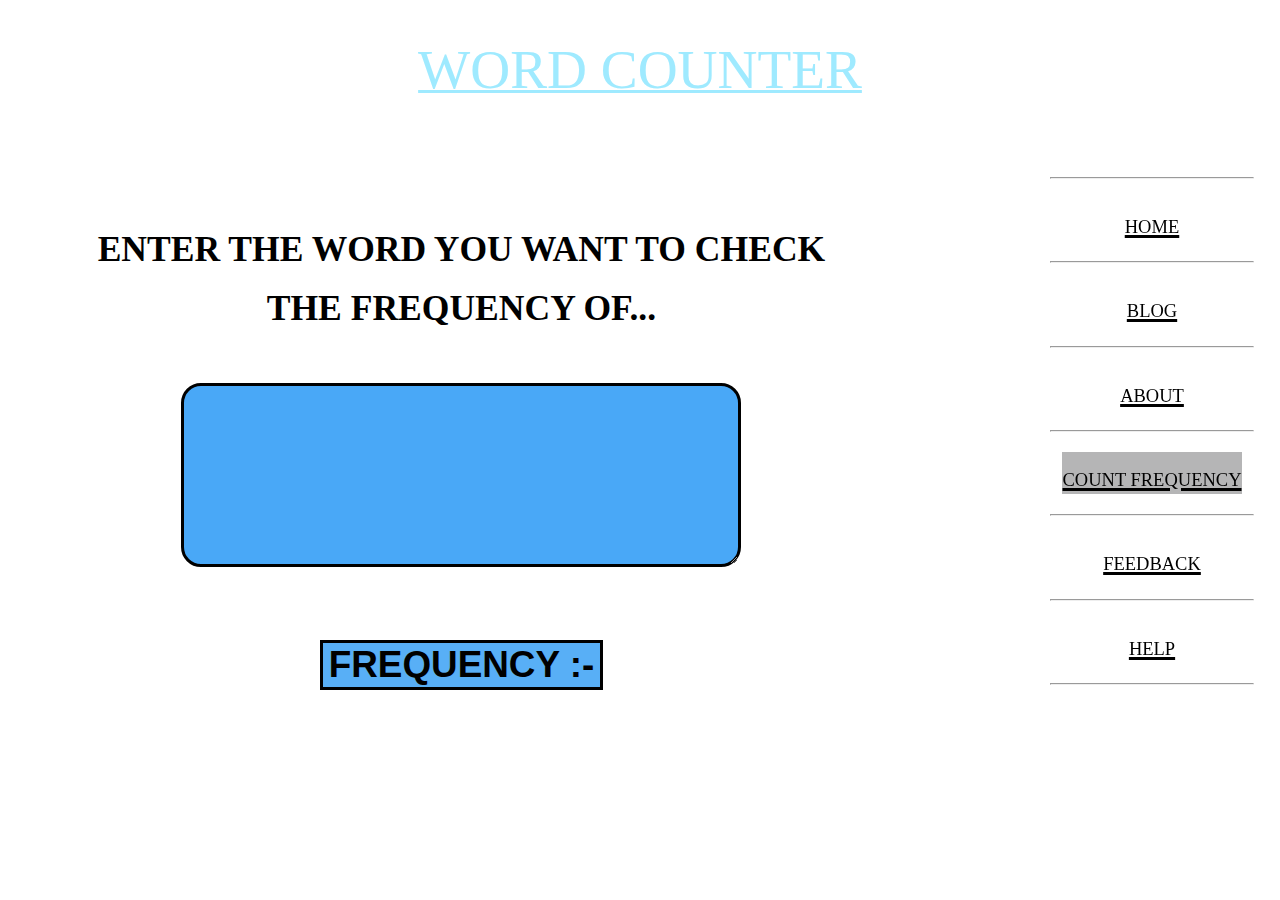
<file: full_and_final_website.html/f1.htm>
<!DOCTYPE html>
<html lang="en">
  <meta charset="UTF-8">
  <meta http-equiv="X-UA-Compatible" content="IE=edge">
  <meta name="viewport" content="width=device-width, initial-scale=1.0">
    <style>
        button {
          /* width: 40px; */
          font-size: 2vw;
        }


        div.parent{
            display:grid;
            grid-template-columns: 70% 30%;
            margin-left: 2%;
            margin-right: 2%;
            margin-top: 2%;
            margin-bottom: 2%;
            /* border: solid black; */
            font-size: 40px;
            font-family: Georgia, 'Times New Roman', Times, serif;
        }
        .one{
            z-index: 10;
            font-size:3vw;
            margin:0%;
            padding:3%;
            background-image: url('https://tse4.mm.bing.net/th?id=OIP.OizYAY3-2MtbjfHpnBRYXAHaEK&pid=Api&P=0&h=180');
            background-size: 50%;
            /* min-width   : 600px; */
            color:rgb(159, 234, 255);
            text-align: center;
            text-transform:uppercase;
            grid-column: 1/3;
            position:fixed;
            top:0%;
            right:0%;
            left:0%;

            visibility: visible;
           -webkit-animation: fadeIn 1s;
            animation: fadeIn 1s;
            display: block;
            /* grid-row: 1/3; */
        }
        .two{
            margin:0%;
            padding:2%;
            /* background-color:rgb(150, 60, 27); */
            color:black;
            text-align: center;
            grid-column: 1/2;
            grid-row: 3/20;
            


        }
        .content a:hover {
            background-color:rgb(148, 148, 181);
        }
        .three a.active {
  background-color:rgb(181, 181, 182); 
        }
        .three{
            font-size: 3vw;
            width: 20%;
            margin:0%;
            padding:2%;
            background-image: url('https://tse4.mm.bing.net/th?id=OIP.OizYAY3-2MtbjfHpnBRYXAHaEK&pid=Api&P=0&h=180');
            color:black;
            text-align: center;
            text-transform: uppercase;
            grid-column: 2/3;
            grid-row: 2/10;
            position:fixed;
            right:0%;
            top:0%;
            bottom:0%;
            visibility: visible;
           -webkit-animation: fadeIn 1s;
            animation: fadeIn 1s;
            }


            @media screen and (max-width: 700px) {
                .three{
            font-size: 30px;
            width: 20%;
            margin:0%;
            padding:2%;
            background-image: url('https://tse4.mm.bing.net/th?id=OIP.OizYAY3-2MtbjfHpnBRYXAHaEK&pid=Api&P=0&h=180');
            color:black;
            text-align: center;
            text-transform: uppercase;
            grid-column: 2/3;
            grid-row: 2/10;
            position:fixed;
            right:0%;
            top:0%;
            bottom:0%;
            visibility: visible;
           -webkit-animation: fadeIn 1s;
            animation: fadeIn 1s;
            }
        }
        /* Add animation (fade in the popup) */
        @-webkit-keyframes fadeIn {
          from {opacity: 0;}
          to {opacity: 1;}
         }

        @keyframes fadeIn {
        from {opacity: 0;}
        to {opacity:1 ;}
        }
        
        body{
            grid:none;
            margin:10px;
            padding: 10px;
            background-image: url('https://media.istockphoto.com/id/1223914421/vector/abstract-blue-wave-background.jpg?s=612x612&w=0&k=20&c=W8IAWjODYdStfbZXxqdG-ovDG2rWjRehnlrQCw1eDn0=');
            text-align: center;
        }
        * {
  box-sizing: border-box;
}

#popup {
  display: none;
}

.popup__wrapper {
  background: rgba(0, 0, 0, .75);
  position: fixed;
  top: 0;
  left: 0;
  bottom: 0;
  right: 0;
  z-index: 10;
}

.popup__container {
  background: #fff;
  font-family: Helvetica, Arial, sans-serif;
  font-size: 18px;
  margin: 100px auto;
  max-width: 100%;
  padding: 20px;
  width: 500px;
}

.popup__title {
  font-size: 26px;
  margin-bottom: 15px;
}
    </style>
    <!-- <meta charset="UTF-8">
    <meta http-equiv="X-UA-Compatible" content="IE=edge">
    <meta name="viewport" content="width=device-width, initial-scale=1.0">
    <title>Document</title> -->
    <head></head>
    <br>
    <br>
    <br>
</head>
<body>
    <div class="parent">
        <br>
        <div class="two" style="font-family:Georgia, 'Times New Roman', Times, serif ; font-size: 4vw;">
        <p ><b><small><small>ENTER THE WORD YOU WANT TO CHECK THE FREQUENCY OF...</small></small></b></p>
    <textarea id="TEXT" cols="50" rows="10" style="background-color:rgb(73, 168, 247) ; border: 3px black solid; border-radius: 20px;  width: 70%; min-width: 100px; height: 30%;"></textarea>
    <p><button name="COUNT WORD" size="50" maxlength="30"style="background-color:rgb(88, 175, 246); border: 3px black solid"> <b><big><big>FREQUENCY :-</big></big></b></button><span id="countFrequency"></span></p><br>
    <!-- <pre style="color:black;  font-family:Georgia, 'Times New Roman', Times, serif ;border-radius: 10px; position: relative; bottom: 20px; left:20px;"> <a href='extra project.html' style="color:black;"><b><b><small><small><small><<  </b>BACK TO HOME PAGE</b></small></small></small></a> </pre>  </p>  -->
</div>
        <p class="one" style="font-family:Georgia, 'Times New Roman', Times, serif"><u><big><big>WORD COUNTER</big></big></u></p>
        <div class='three'>
            <br><br><br><hr>
            <div class='content'>
                <a  href='extra project.html' style="color:black; position:relative; text-align: center; "><small><small><small><small>HOME</small></small></small></small></a><hr>
            <a  href='blog.html' style="color:black; position:relative; text-align: center; "><small><small><small><small>BLOG</small></small></small></small></a><hr>
             <a href='about.html' style="color:black;position:relative; bottom:0px;"><small><small><small><small> ABOUT</small></small></small></small></a><hr>
                <a  href='f1.htm' class='active' style="color:black; position:relative;  text-align: center; "><small><small><small><small>COUNT FREQUENCY</small></small></small></small><span id="countFrequency" ></span></a><br><hr>
            <!-- <a  href='find word.html' style="color:black; position:relative; text-align: center; "><small><small><small><small>FIND WORD</small></small></small></small></a><hr> -->
            <a  href='feedback.html' style="color:black; position:relative; text-align: center; "><small><small><small><small>FEEDBACK</small></small></small></small></a><hr>
            <a  href='help.html' style="color:black; position:relative; text-align: center; "><small><small><small><small>HELP</small></small></small></small></a><hr>
        </div>
        </div>
        </div>
        <div id="popup" class="popup__wrapper">
          <div class="popup__container">
            <h1 class="popup__title">Thank you for visiting!</h1>
            <p>Have a wonderful day 💁</p>
            <p>Kindly fill the feedback form!!</p>
            <a href="feedback.html">
              <button name= "feedback" size="20" maxlength="40"style="background-color:rgb(88, 175, 246); border: 3px black gradient;border-radius: 30px; "> <b><pre> FEEDBACK </pre></b></button>
              </a>
              <!-- <br><br> -->
              <a href="f1.htm">
                  <button name= "home" size="20" maxlength="40"style="background-color:rgb(88, 175, 246); border: 3px black gradient;border-radius: 30px; right:10px;"> <b><pre> BACK </pre></b></button>
                  </a>
          </div>
        </div>
        <script>
         
TEXT=document.getElementById("TEXT");


function wordFreq() {
    
    var words = localStorage.getItem("raw").replace(/[.]/g, '').split(/\s/);
    var freqMap = {};
    words.forEach(function(w) {
        if (!freqMap[w]) {
            freqMap[w] = 0;
        }
        freqMap[w] += 1;
    });
    let TEXT = document.getElementById("TEXT");
    // document.getElementById("countFrequency").innerHTML=Object.values(freqMap)[0]
    return freqMap;
};

let all_data =wordFreq();

TEXT.addEventListener('input',function(){

    let TEXT_value = document.getElementById("TEXT").value;
    document.getElementById("countFrequency").innerHTML=all_data[TEXT_value];

})

function onMouseOut(event) {
  // If the mouse is near the top of the window, show the popup
  if (event.clientY < 50) {
    // Remove this event listener
    document.removeEventListener("mouseout", onMouseOut);

    // Show the popup
    document.getElementById("popup").style.display = "block";
  }
}

document.addEventListener("mouseout", onMouseOut);

        </script>
</body>
</html>
</file>
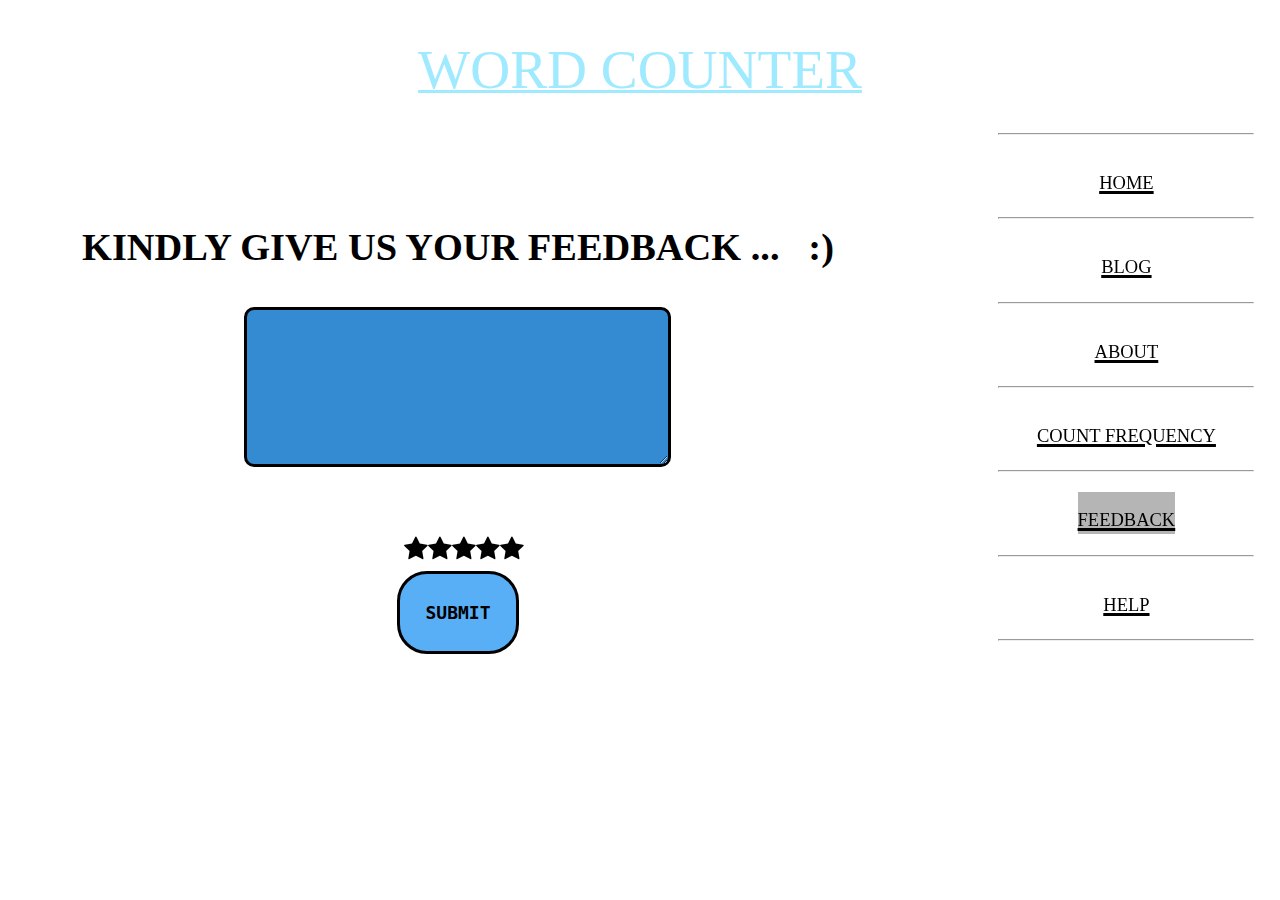
<file: full_and_final_website.html/feedback.html>
<!DOCTYPE html>
<html>
  <meta charset="UTF-8">
  <meta http-equiv="X-UA-Compatible" content="IE=edge">
  <meta name="viewport" content="width=device-width, initial-scale=1.0">
    <link rel="stylesheet" href="https://cdnjs.cloudflare.com/ajax/libs/font-awesome/4.7.0/css/font-awesome.min.css">
    <!-- <link rel="stylesheet" href="https://use.fontawesome.com/releases/v5.10.2/css/all.css" /> -->
    <style>
        div.parent{
            display:grid;
            grid-template-columns: 70% 30%;
            margin-left: 2%;
            margin-right: 2%;
            margin-top: 2%;
            margin-bottom: 2%;
            /* border: solid black; */
            font-size: 40px;
            font-family:Georgia, 'Times New Roman', Times, serif;
        }
        .one{
            z-index: 10;
            font-size:3vw;
            margin:0%;
            padding:3%;
            background-image: url('https://tse4.mm.bing.net/th?id=OIP.OizYAY3-2MtbjfHpnBRYXAHaEK&pid=Api&P=0&h=180');
            background-size: 50%;
            /* min-width   : 600px; */
            color:rgb(159, 234, 255);
            text-align: center;
            text-transform:uppercase;
            grid-column: 1/3;
            position:fixed;
            top:0%;
            right:0%;
            left:0%;

            visibility: visible;
           -webkit-animation: fadeIn 1s;
            animation: fadeIn 1s;
            display: block;
            /* grid-row: 1/3; */
        }
        .two{
            margin:0%;
            padding:2%;
            /* background-color:rgb(150, 60, 27); */
            color:black;
            text-align: center;
            text-transform:uppercase;
            grid-column: 1/2;
            grid-row: 3/20;
        }
        .content a:hover {
            background-color:rgb(148, 148, 181);
        }
        .three a.active {
  background-color:rgb(181, 181, 182); 
}
.three{
            font-size: 3vw;
            width: 20%;
            margin:0%;
            padding:2%;
            background-image: url('https://tse4.mm.bing.net/th?id=OIP.OizYAY3-2MtbjfHpnBRYXAHaEK&pid=Api&P=0&h=180');
            color:black;
            text-align: center;
            text-transform: uppercase;
            grid-column: 2/3;
            grid-row: 2/10;
            position:fixed;
            right:0%;
            top:0%;
            bottom:0%;
            visibility: visible;
           -webkit-animation: fadeIn 1s;
            animation: fadeIn 1s;
            }


            @media screen and (max-width: 700px) {
                .three{
            font-size: 30px;
            width: 20%;
            margin:0%;
            padding:2%;
            background-image: url('https://tse4.mm.bing.net/th?id=OIP.OizYAY3-2MtbjfHpnBRYXAHaEK&pid=Api&P=0&h=180');
            color:black;
            text-align: center;
            text-transform: uppercase;
            grid-column: 2/3;
            grid-row: 2/10;
            position:fixed;
            right:0%;
            top:0%;
            bottom:0%;
            visibility: visible;
           -webkit-animation: fadeIn 1s;
            animation: fadeIn 1s;
            }
        }

/* Add animation (fade in the popup) */
          @-webkit-keyframes fadeIn {
          from {opacity: 0;}
          to {opacity: 1;}
         }

        @keyframes fadeIn {
        from {opacity: 0;}
        to {opacity:1 ;}
        }
        
        body{
          grid:none;    
            /* background-color:rgb(28, 212, 236); */
            background-image: url('https://media.istockphoto.com/id/1223914421/vector/abstract-blue-wave-background.jpg?s=612x612&w=0&k=20&c=W8IAWjODYdStfbZXxqdG-ovDG2rWjRehnlrQCw1eDn0=');
        }
        .rating {
  /* display: inline-block; */
  position: relative;
  top:40vw;
  left:29vw;
  height: 50px;
  line-height: 50px;
  font-size: 2vw;
}

.rating label {
  position: absolute;
  top: 0;
  left: 0;
  height: 100%;
  cursor: pointer;
}

.rating label:last-child {
  position: static;
}

.rating label:nth-child(1) {
  z-index: 5;
}

.rating label:nth-child(2) {
  z-index: 4;
}

.rating label:nth-child(3) {
  z-index: 3;
}

.rating label:nth-child(4) {
  z-index: 2;
}

.rating label:nth-child(5) {
  z-index: 1;
}

.rating label input {
  position: absolute;
  top: 0;
  left: 0;
  opacity: 0;
}

.rating label .icon {
  float: left;
  color: transparent;
}

.rating label:last-child .icon {
  color: #000;
}

.rating:not(:hover) label input:checked ~ .icon,
.rating:hover label:hover input ~ .icon {
  color: #ffa904;
}

.rating label input:focus:not(:checked) ~ .icon:last-child {
  color: #000;
  text-shadow: 0 0 5px #ffa904;
}
section {
  position: fixed;

}
button {
  font-size: 18px;
  font-weight: 400;
  color:black;
  padding: 10px 15px;
  border: none;
  background: #4070f4;
  border-radius: 6px;
  cursor: pointer;
  border: black solid ;
  font-family: Georgia, 'Times New Roman', Times, serif;
}
button:hover {
  background-color: #16358a;
}
button.show-modal,
.modal-box {
  position: fixed;
  left: 35%;
  top: 65%;
  transform: translate(-50%, -50%);
  box-shadow: 0 5px 10px rgba(0, 0, 0, 0.1);
}
section.active .show-modal {
  display: none;
}
.overlay {
  position: fixed;
  height: 100%;
  width: 100%;
  background: rgba(0, 0, 0, 0.3);
  opacity: 0;
  pointer-events: none;
}
section.active .overlay {
  opacity: 1;
  pointer-events: auto;
}
.modal-box {
  display: flex;
  flex-direction: column;
  align-items: center;
  max-width: 380px;
  width: 100%;
  padding: 30px 20px;
  border-radius: 24px;
  background-color: black;
  opacity: 0;
  pointer-events: none;
  transition: all 0.3s ease;
  transform: translate(-50%, -50%) scale(1.2);
}
section.active .modal-box {
  opacity: 1;
  pointer-events: auto;
  transform: translate(-50%, -50%) scale(1);
}
.modal-box i {
  font-size: 70px;
  color: #4070f4;
}
.modal-box h2 {
  margin-top: 20px;
  font-size: 25px;
  font-weight: 500;
  color: #333;
}
.modal-box h3 {
  font-size: 16px;
  font-weight: 400;
  color: #333;
  text-align: center;
}
.modal-box .buttons {
  margin-top: 25px;
}
.modal-box button {
  font-size: 14px;
  padding: 6px 12px;
  margin: 0 10px;
}
        
    </style>
    <body>
    <div class="parent">
    <p class="one" ><u><big><big>WORD COUNTER  </big></big></u></p>
    <div class='three'>
        <br><br><hr>
        <div class='content'>
        <a  href='extra project.html' style="color:black; position:relative; text-align: center; "><small><small><small><small>HOME</small></small></small></small></a><hr>
    <a  href='blog.html' style="color:black; position:relative; text-align: center; "><small><small><small><small>BLOG</small></small></small></small></a><hr>
     <a href='about.html' style="color:black;position:relative; bottom:0px;"><small><small><small><small> ABOUT</small></small></small></small></a><hr>
        <a  href='f1.htm' style="color:black; position:relative;  text-align: center; "><small><small><small><small>COUNT FREQUENCY</small></small></small></small></a><hr>
    <!-- <a  href='find word.html'  style="color:black; position:relative; text-align: center; "><small><small><small><small>FIND WORD</small></small></small></small></a><hr> -->
    <a  href='feedback.html' class='active'style="color:black; position:relative; text-align: center; "><small><small><small><small>FEEDBACK</small></small></small></small></a><hr>
    <a  href='help.html' style="color:black; position:relative; text-align: center; "><small><small><small><small>HELP</small></small></small></small></a><hr>
</div>
</div>
<div class="two">
    <br><br>
<p style="color:black; font-size: 3vw;"><b>Kindly give us your feedback ...&nbsp&nbsp :)</b></p>
<textarea name="TEXT" cols="50" rows="10" style="background-color:rgb(53, 139, 210); border: 3px black solid; border-radius: 10px;visibility: visible;
-webkit-animation: fadeIn 1s;animation: fadeIn 1s;"></textarea><br><br><br>
<a href="thankyou.html">
<button name= "FIND WORD" size="15" maxlength="35"style="background-color:rgb(88, 175, 246); border: 3px black gradient;border-radius: 30px;"> <b><pre> SUBMIT </pre></b></button>
</a>
<br>
<br>
</div>
<form  class="rating" >
    <label>
      <input type="radio" name="stars" value="1" />
      <span class="fa fa-star icon"></span>
    </label>
    <label>
      <input type="radio" name="stars" value="2" />
      <span class="fa fa-star icon"></span>
      <span class="fa fa-star icon"></span>
    </label>
    <label>
      <input type="radio" name="stars" value="3" />
      <span class="fa fa-star icon"></span>
      <span class="fa fa-star icon"></span>
      <span class="fa fa-star icon"></span>   
    </label>
    <label>
      <input type="radio" name="stars" value="4" />
      <span class="fa fa-star icon"></span>
      <span class="fa fa-star icon"></span>
      <span class="fa fa-star icon"></span>
      <span class="fa fa-star icon"></span>
    </label>
    <label>
      <input type="radio" name="stars" value="5" />
      <span class="fa fa-star icon"></span>
      <span class="fa fa-star icon"></span>
      <span class="fa fa-star icon"></span>
      <span class="fa fa-star icon"></span>
      <span class="fa fa-star icon"></span>
    </label>
  </form>
        </body>
        <!-- <script>
            // When the user clicks on <div>, open the popup
            function myFunction() {
              var popup = document.getElementById("myPopup");
              popup.classList.toggle("show");
            }
            </script> -->
            
</div>
</html>
</file>
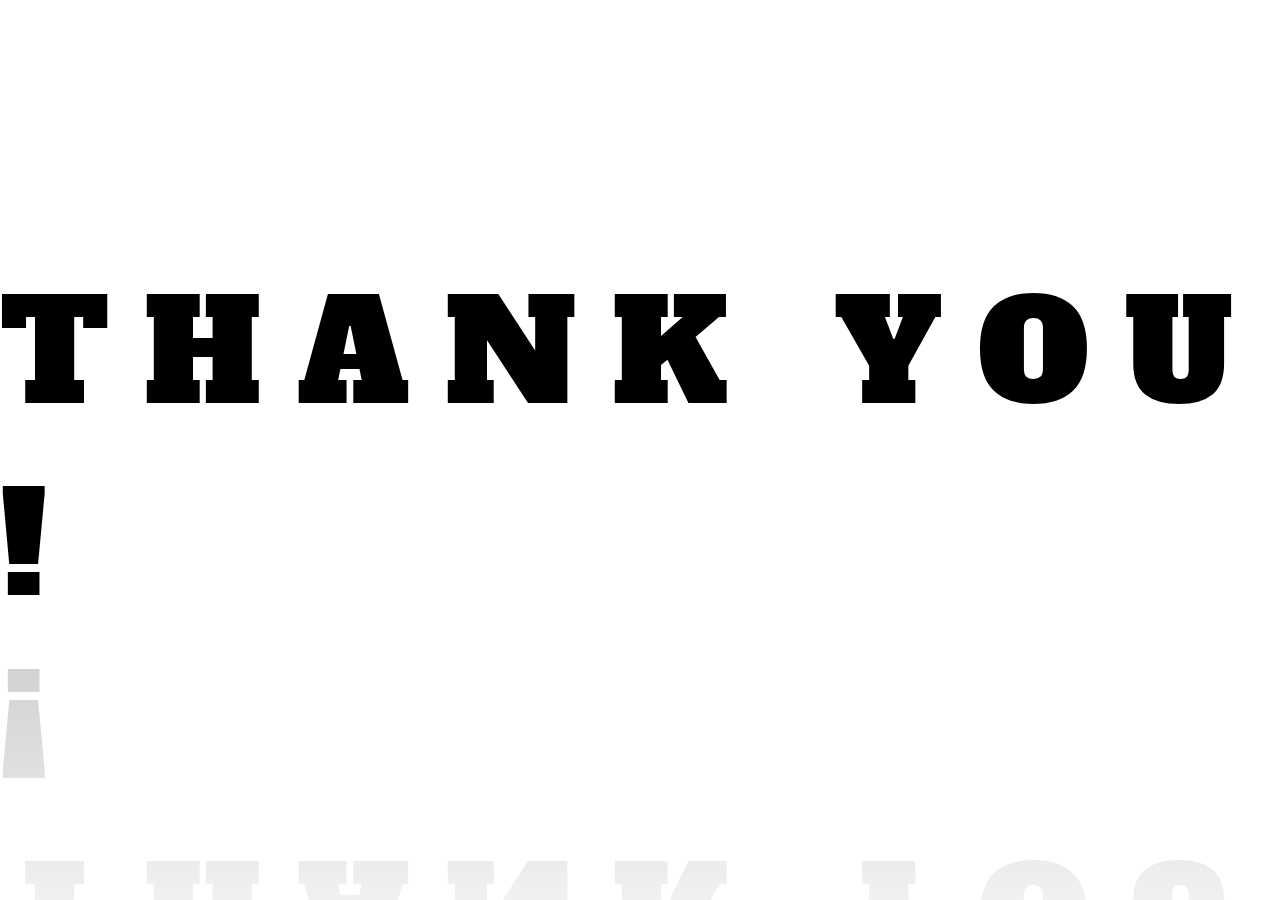
<file: full_and_final_website.html/thankyou.html>
<html>
    <head>
        <title>Intro</title>
    </head>
    <meta charset="UTF-8">
    <meta http-equiv="X-UA-Compatible" content="IE=edge">
    <meta name="viewport" content="width=device-width, initial-scale=1.0">
    <style>
        @import url('https://fonts.googleapis.com/css2?family=Alfa+Slab+One&display=swap');
* {
  padding: 0;
  margin: 0;
  box-sizing: border-box;
}

body {
  /* background-color:lightskyblue; */
  background-image: url('https://visme.co/blog/wp-content/uploads/2017/07/50-Beautiful-and-Minimalist-Presentation-Backgrounds-022.jpg');
  display: flex;
  justify-content: center;
  align-items: center;
  min-height: 20vh;
}
.waviy {
  position: relative;
  -webkit-box-reflect: below -20px linear-gradient(transparent, rgba(0,0,0,.2));
  font-size: 140px;
}
.waviy span {
  font-family: 'Alfa Slab One', cursive;
  position: relative;
  display: inline-block;
  color: black;
  text-transform: uppercase;
  animation: waviy 1s infinite;
  animation-delay: calc(.1s * var(--i));
  
}
@keyframes waviy {
  0%,40%,100% {
    transform: translateY(0)
  }
  20% {
    transform: translateY(-20px)
  }
}
    </style>
    <body>
            <div class="waviy">
              <span style="--i:1">T</span>
              <span style="--i:2">H</span>
              <span style="--i:3">A</span>
              <span style="--i:4">N</span>
              <span style="--i:5">K</span>
              <span style="--i:6"> </span>
              <span style="--i:7"> </span>
              <span style="--i:8">Y</span>
              <span style="--i:9">O</span>
              <span style="--i:10">U</span>
              <span style="--i:11">!</span>
             </div>
    </body>
</html>
</file>
